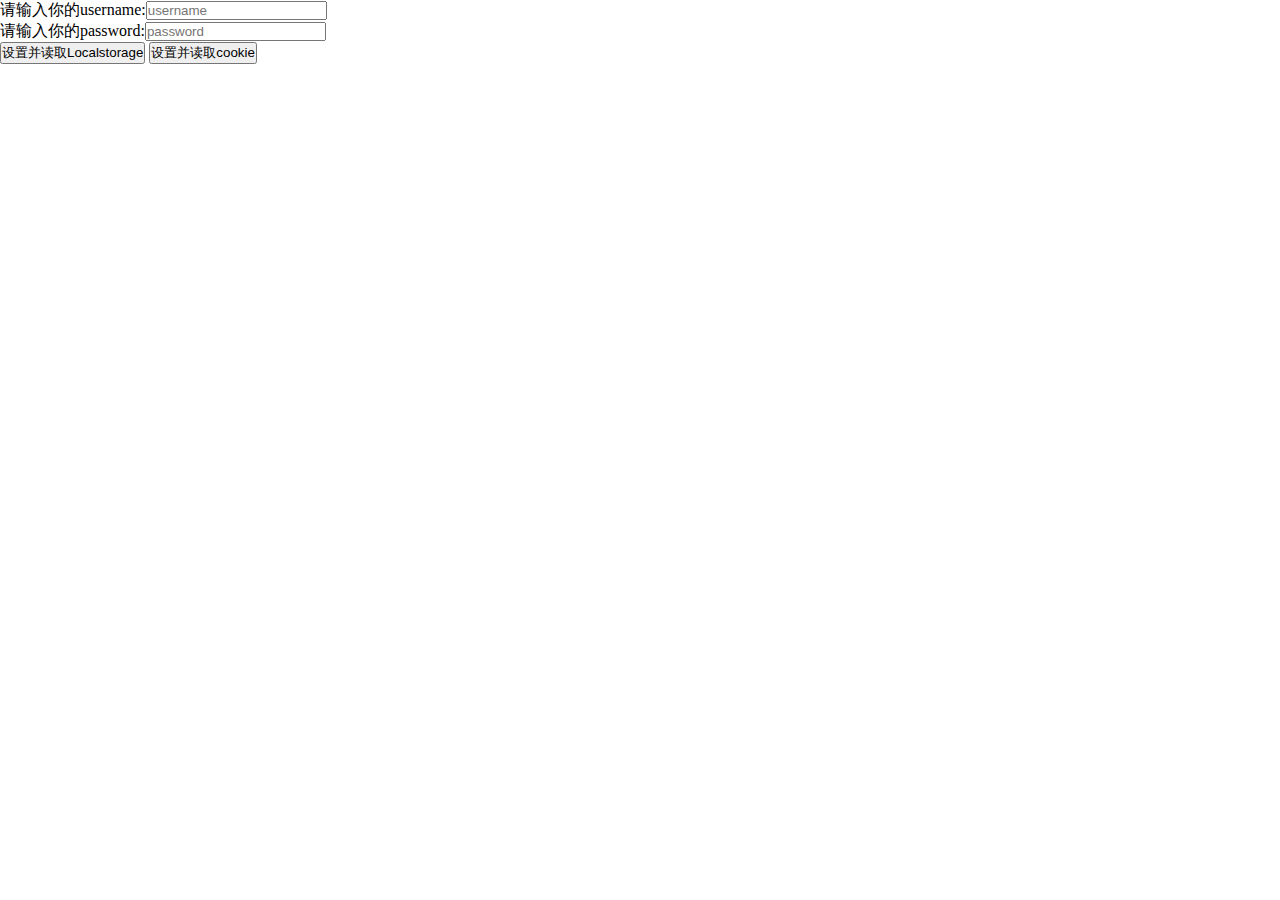
<file: test2.html>
<!DOCTYPE html>
<html>

<head>
    <meta http-equiv="Content-type" content="text/html; charset=utf-8" />
    <title>圣诞主题</title>
    <link rel='stylesheet' href='common.css' />


    <link rel="stylesheet" type="text/css" href="pageBB.css">
    <style>
        .bg{
            width:100px;
            height:100px;
            background: url('images/a/trees.png');
        }
        .border{
            margin:20px 20px;
            padding:30px 30px ;
        }
    </style>
</head>

<body>

<div>请输入你的username:<input class="storage_text" type="text" placeholder="username" ></div>
<div>请输入你的password:<input class="storage_password" type="password" placeholder="password" ></div>
<div class="screen"></div>
<button class="click">设置并读取Localstorage</button>
<button class="click">设置并读取cookie</button>
<script src="http://libs.baidu.com/jquery/1.9.1/jquery.js"></script>
<script type="text/javascript" src="test.js"></script>

</body>

</html>
</file>
<file: common.css>
*{
    margin: 0;
    padding: 0;
}


.container {
    width: 100%;
    height: 100%;
    position: relative;
    overflow: hidden;
}

.bg-adaptive {
    background-size: 100% 100%;
}
</file>
<file: pageBB.css>
.girl_state{
    background:url(images/b/girl.png);
    background-size:2100% 100%;
    width: 2rem;
    height: 3rem;
    position: absolute;
    top: 4.6rem;
    left: 1.5rem;

}

.girl_walk{
    left: 1rem;
    -webkit-animation:girlwalk 900ms steps(4,start) infinite;
}
@-webkit-keyframes girlwalk  {
    0% {
        background-position: -500% 100%;
    }
    100% {
        background-position: -900% 100%;
    }
}
</file>
